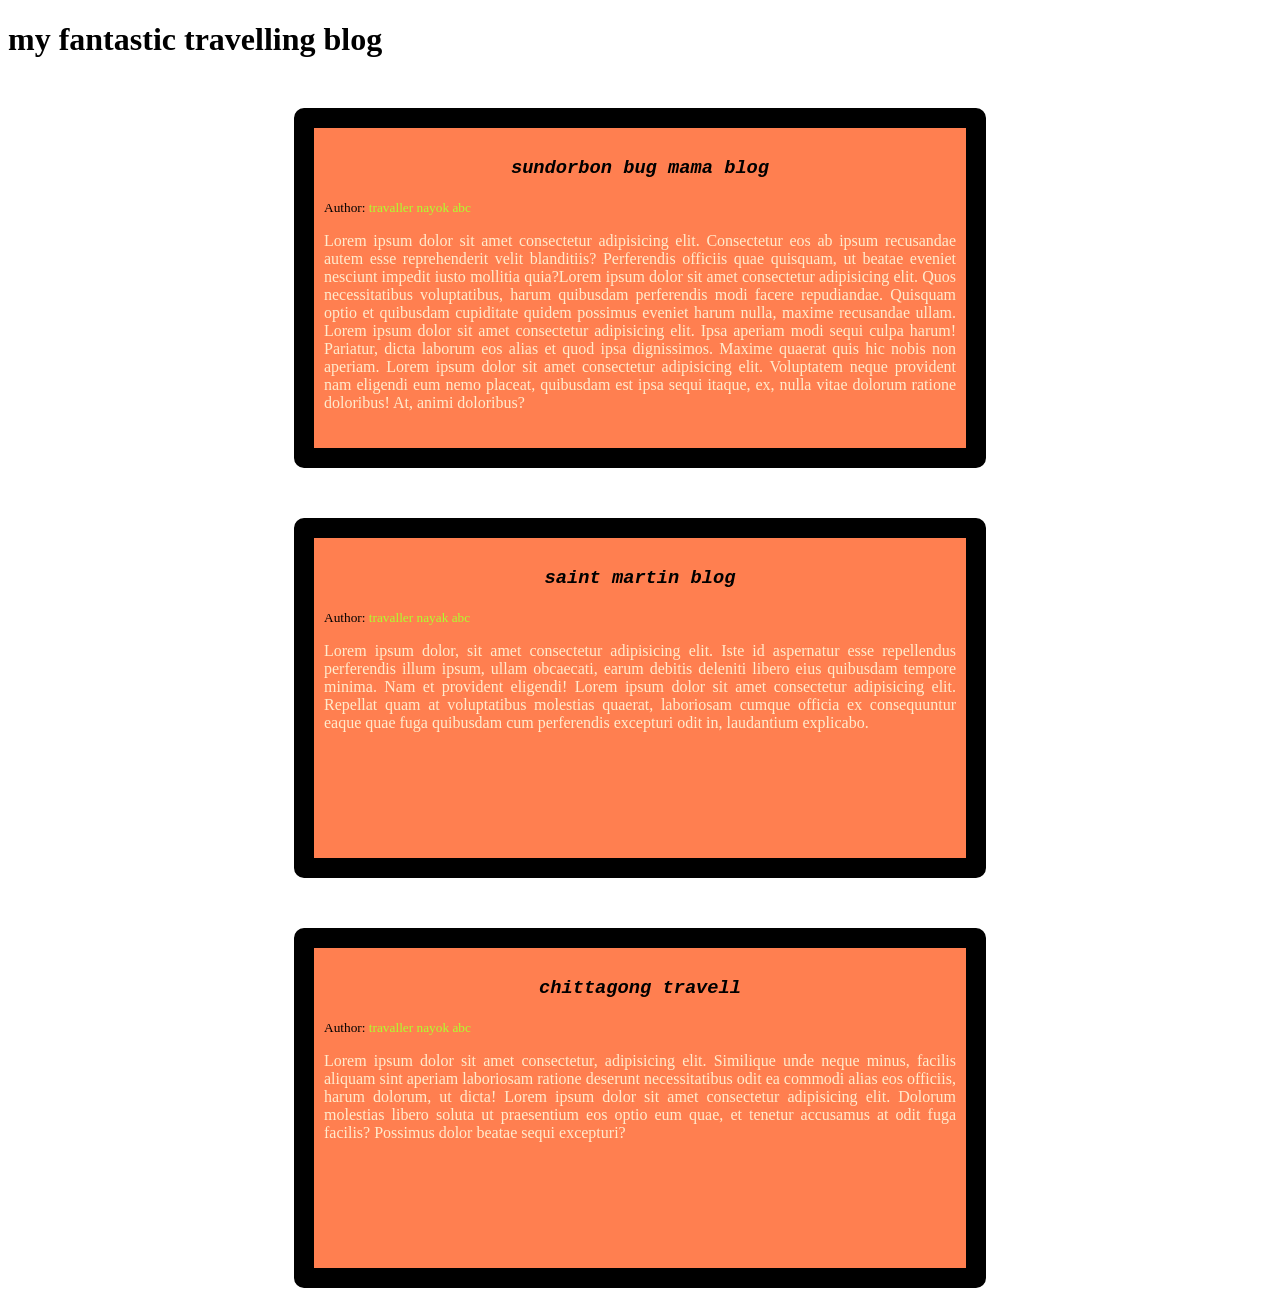
<file: index.html>
<!DOCTYPE html>
<html lang="en">
<head>
    <meta charset="UTF-8">
    <meta http-equiv="X-UA-Compatible" content="IE=edge">
    <meta name="viewport" content="width=device-width, initial-scale=1.0">
    <title>my blog website</title>
    <link rel="stylesheet" href="style.css">
    <style>
       

    </style>
</head>
<body>
    <h1>my fantastic travelling blog</h1>
    <div class="blog">
        <h3 class="blog-text">sundorbon bug mama blog</h3>
        <small> Author: <span class="author">travaller nayok abc</span></small>
        <p class="lorem">Lorem ipsum dolor sit amet consectetur adipisicing elit. Consectetur eos ab ipsum recusandae autem esse reprehenderit velit blanditiis? Perferendis officiis quae quisquam, ut beatae eveniet nesciunt impedit iusto mollitia quia?Lorem ipsum dolor sit amet consectetur adipisicing elit. Quos necessitatibus voluptatibus, harum quibusdam perferendis modi facere repudiandae. Quisquam optio et quibusdam cupiditate quidem possimus eveniet harum nulla, maxime recusandae ullam. Lorem ipsum dolor sit amet consectetur adipisicing elit. Ipsa aperiam modi sequi culpa harum! Pariatur, dicta laborum eos alias et quod ipsa dignissimos. Maxime quaerat quis hic nobis non aperiam. Lorem ipsum dolor sit amet consectetur adipisicing elit. Voluptatem neque provident nam eligendi eum nemo placeat, quibusdam est ipsa sequi itaque, ex, nulla vitae dolorum ratione doloribus! At, animi doloribus?</p>
    </div>
    <div class="blog">
        <h3 class="blog-text">saint martin blog </h3>
        <small>Author: <span class="author">travaller nayak abc</span></small>
        <p class="lorem">Lorem ipsum dolor, sit amet consectetur adipisicing elit. Iste id aspernatur esse repellendus perferendis illum ipsum, ullam obcaecati, earum debitis deleniti libero eius quibusdam tempore minima. Nam et provident eligendi! Lorem ipsum dolor sit amet consectetur adipisicing elit. Repellat quam at voluptatibus molestias quaerat, laboriosam cumque officia ex consequuntur eaque quae fuga quibusdam cum perferendis excepturi odit in, laudantium explicabo.</p>
    </div>
    <div class="blog">
        <h3 class="blog-text">chittagong travell</h3>
        <small> Author: <span class="author">travaller nayok abc</span></small>
        <p class="lorem">Lorem ipsum dolor sit amet consectetur, adipisicing elit. Similique unde neque minus, facilis aliquam sint aperiam laboriosam ratione deserunt necessitatibus odit ea commodi alias eos officiis, harum dolorum, ut dicta! Lorem ipsum dolor sit amet consectetur adipisicing elit. Dolorum molestias libero soluta ut praesentium eos optio eum quae, et tenetur accusamus at odit fuga facilis? Possimus dolor beatae sequi excepturi?</p>
</body>
    </div>
</html>
</file>
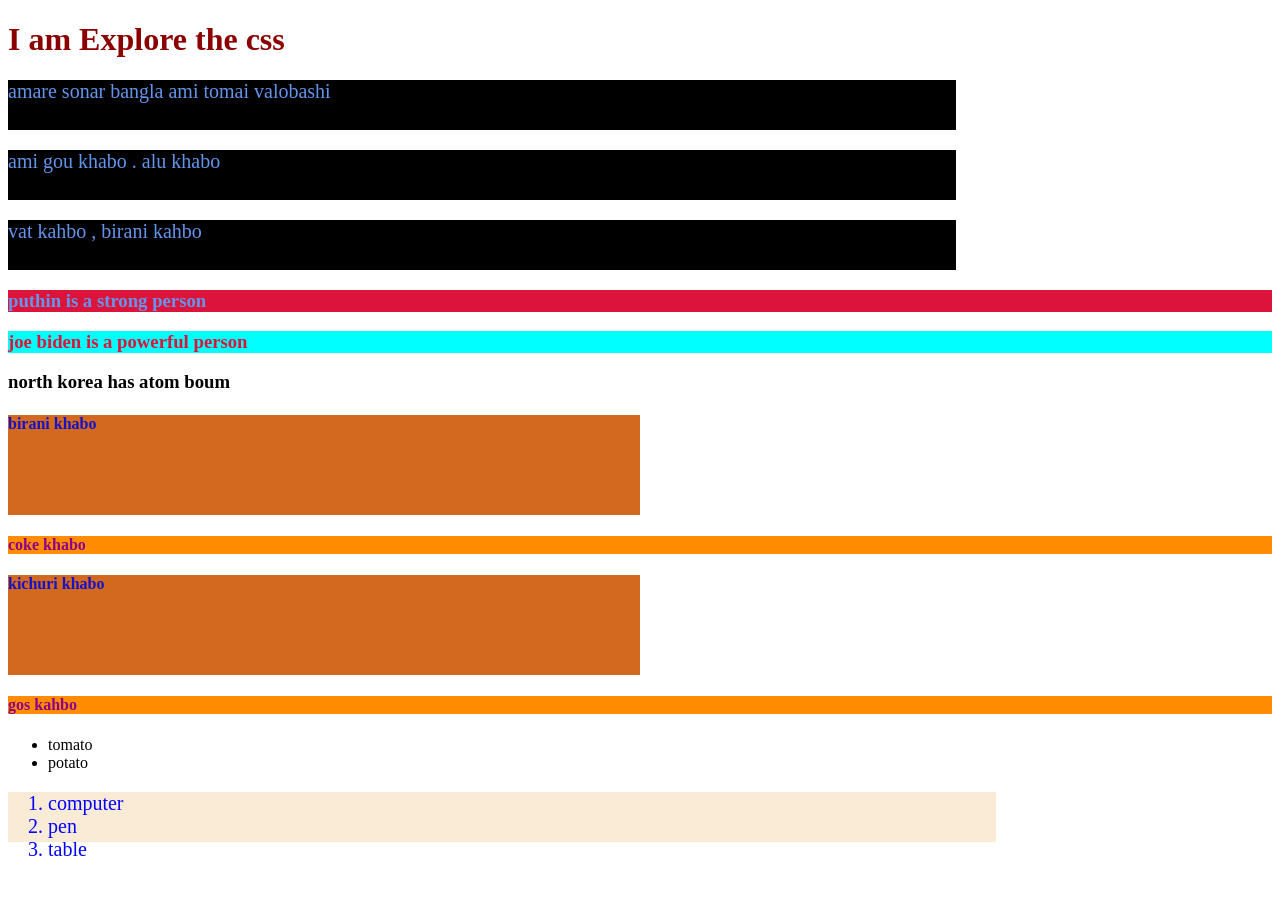
<file: other.html>
<!DOCTYPE html>
<html lang="en">
<head>
    <meta charset="UTF-8">
    <meta http-equiv="X-UA-Compatible" content="IE=edge">
    <meta name="viewport" content="width=device-width, initial-scale=1.0">
    <title>Expote the css</title>
    <style>
        ol{
            color: rgb(0, 0, 255);
            background-color: antiquewhite;
            height: 50px;
            width: 75%;
            font-size:20px;
        }
        h1{
            color: rgb(139, 0, 0);
        }
        p{
            color: cornflowerblue;
            background-color: black;
            height: 50px;
            width: 75%;
            font-size: 20px;
        }
        #usa{
            color: crimson;
            background-color: cyan;
        }
        .tomato{
            color: rgb(19, 16, 206);
            background-color: chocolate;
            height: 100px;
            width: 50%;
        }
        #russia{
            color: cornflowerblue;
            background-color: crimson;
        }
        .potato{
            color: darkmagenta;
            background-color: darkorange;
        }

    </style>
</head>
<body>
    <h1>I am Explore the css </h1>
    <p>amare sonar bangla ami tomai valobashi</p>
    <p>ami gou khabo . alu khabo</p>
    <p>vat kahbo , birani kahbo </p>
    <h3 id="russia">puthin is a strong person</h3>
    <h3 id="usa">joe biden is a powerful person</h3>
    <h3 id="king jon">north korea has atom boum</h3>
    <h4 class="tomato">birani khabo</h4>
    <h4 class="potato">coke khabo</h4>
    <h4 class="tomato">kichuri khabo</h4>
    <h4 class="potato">gos kahbo</h4>
    <ul>
        <li>tomato</li>
        <li>potato</li>
    </ul>
    <ol>
        <li>computer</li>
        <li>pen</li>
        <li>table</li>
    </ol>
</body>
</html>
</file>
<file: style.css>
.blog{
    background-color: coral;
    border: 20px solid black;
    border-radius: 10px;
    margin:50px auto;
    margin-bottom: 10px;
    height: 300px;
    width: 50%;
    padding:10px;


}
.blog-text{
    text-align: center;
    font-style: italic;
    font-family: 'Courier New', Courier, monospace;
    font-weight: 400px;
}
.lorem{
    color: blanchedalmond;
    text-align: justify;
}
.author{
    color: greenyellow;
}
</file>
